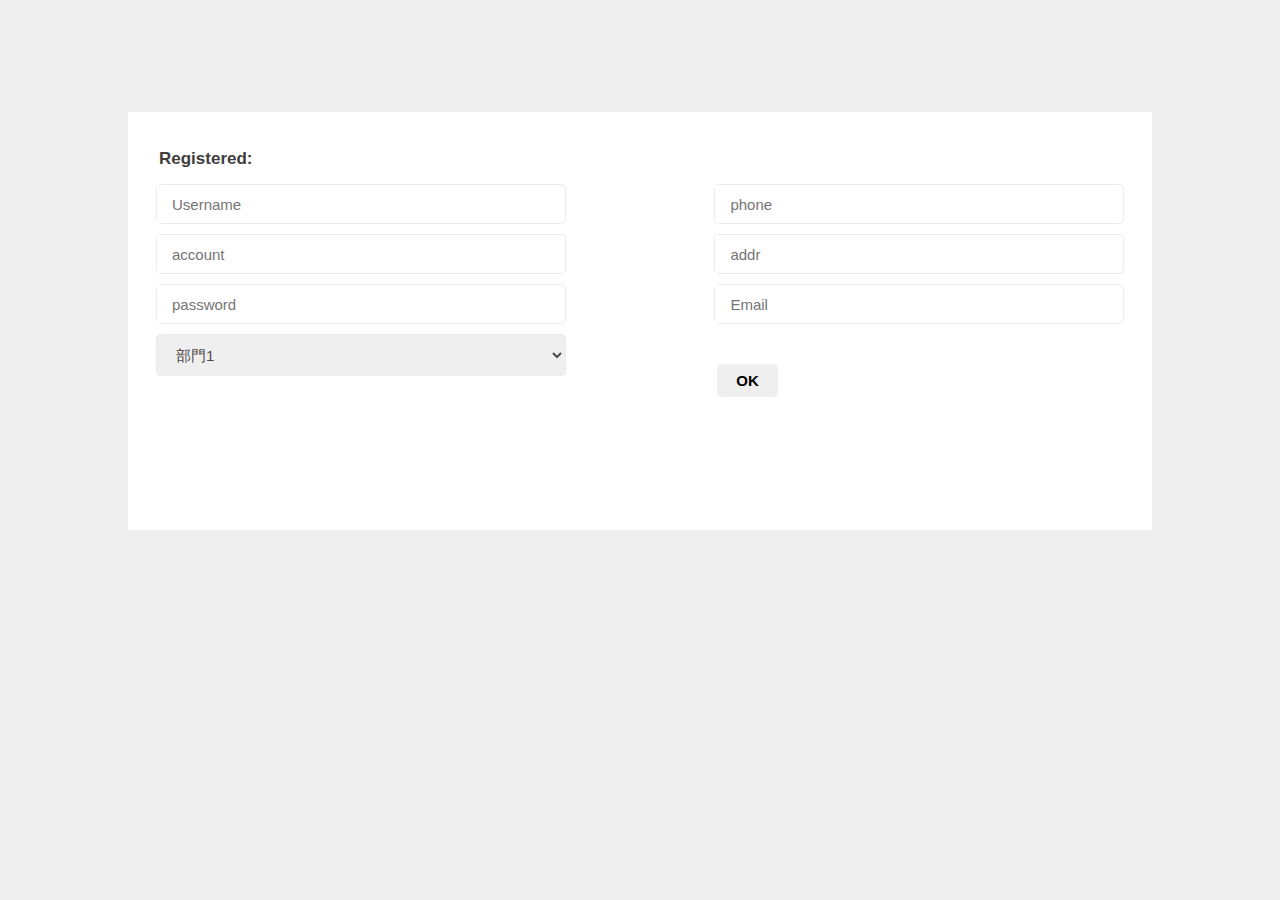
<file: index.html>
<!DOCTYPE html>
<html>
<head>
		<meta charset="utf-8">
		<link href="css/style.css" rel='stylesheet' type='text/css' />
		<meta name="viewport" content="width=device-width, initial-scale=1">
		<script type="application/x-javascript"> addEventListener("load", function() { setTimeout(hideURLbar, 0); }, false); function hideURLbar(){ window.scrollTo(0,1); } </script>
		<!--webfonts-->
		<!--//webfonts-->
</head>
<body>
	<div class="main">
		
			<form>
				<ul class="left-form">
					<h2>Registered:</h2>
					<li>
						<input type="text"   placeholder="Username" required/>
						
						<div class="clear"> </div>
					</li> 
					<li>
						<input type="text"   placeholder="account" required/>
						
						<div class="clear"> </div>
					</li> 
					<li>
						<input type="password"   placeholder="password" required/>
						
						<div class="clear"> </div>
					</li> 
						<select >
						<option>部門1</option>
						<option>部門2</option>
						<option>部門3</option>
						</select>
						
						<div class="clear"> </div>
					
				</ul>
				<ul class="right-form">
					<h3>&nbsp;&nbsp;&nbsp;&nbsp </h3>
					<div>
						<li><input type="text"   placeholder="phone" required/></li>
						<li><input type="text"   placeholder="addr" required/></li>
						<li><input type="email"   placeholder="Email" required/></li>
						<h5>&nbsp;&nbsp;&nbsp;&nbsp </h5>
						<input type="submit" value="OK" >
							
					</div>
					<div class="clear"> </div>
				</ul>
				<div class="clear"> </div>
					
			</form>
			
		</div>
	
</body>
</html>
</file>
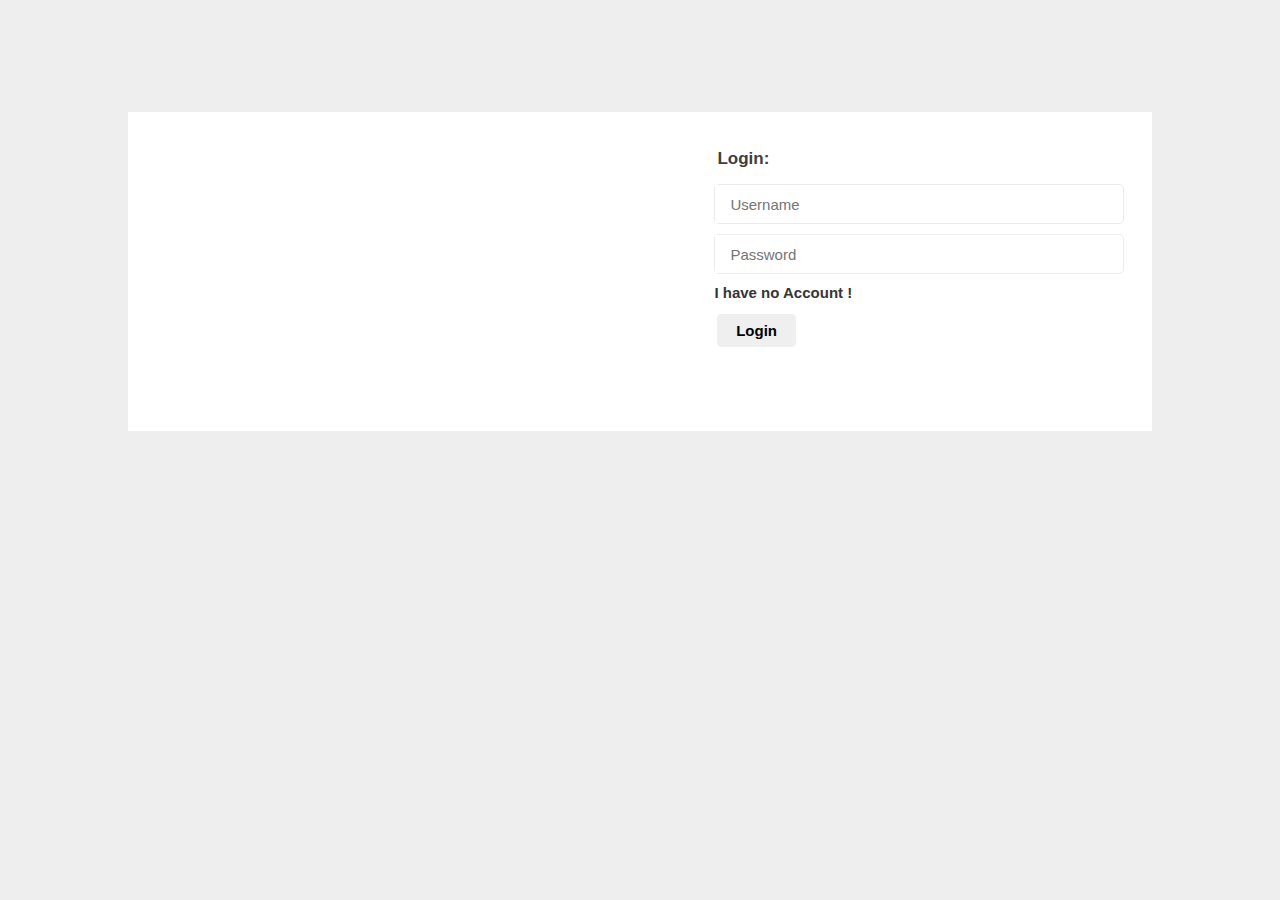
<file: default.html>
<!DOCTYPE html>
<html>
<head>
		<meta charset="utf-8">
		<link href="css/style.css" rel='stylesheet' type='text/css' />
		<meta name="viewport" content="width=device-width, initial-scale=1">
		<script type="application/x-javascript"> addEventListener("load", function() { setTimeout(hideURLbar, 0); }, false); function hideURLbar(){ window.scrollTo(0,1); } </script>
		<!--webfonts-->
		<!--//webfonts-->
</head>
<body>
	<div class="main">
		
			<form>
					<ul class="right-form">
					<h3>Login:</h3>
					<div>
						<li><input type="text"  placeholder="Username" required/></li>
						<li> <input type="password"  placeholder="Password" required/></li>
						<h4>I  have  no  Account  !</h4>
						<input type="submit" value="Login" >
							
					</div>
					<div class="clear"> </div>
				</ul>
					<div class="clear"> </div>
			</form>
			
		</div>
	
</body>
</html>
</file>
<file: css/style.css>
/* reset */
html,body,div,span,applet,object,iframe,h1,h2,h3,h4,h5,h6,p,blockquote,pre,a,abbr,acronym,address,big,cite,code,del,dfn,em,img,ins,kbd,q,s,samp,small,strike,strong,sub,sup,tt,var,b,u,i,dl,dt,dd,ol,nav ul,nav li,fieldset,form,label,legend,table,caption,tbody,tfoot,thead,tr,th,td,article,aside,canvas,details,embed,figure,figcaption,footer,header,hgroup,menu,nav,output,ruby,section,summary,time,mark,audio,video{margin:0;padding:0;border:0;font-size:100%;font:inherit;vertical-align:baseline;}
article, aside, details, figcaption, figure,footer, header, hgroup, menu, nav, section {display: block;}
ol,ul{list-style:none;margin:0px;padding:0px;}
blockquote,q{quotes:none;}
blockquote:before,blockquote:after,q:before,q:after{content:'';content:none;}
table{border-collapse:collapse;border-spacing:0;}
/* start editing from here */
a{text-decoration:none;}
.txt-rt{text-align:right;}/* text align right */
.txt-lt{text-align:left;}/* text align left */
.txt-center{text-align:center;}/* text align center */
.float-rt{float:right;}/* float right */
.float-lt{float:left;}/* float left */
.clear{clear:both;}/* clear float */
.pos-relative{position:relative;}/* Position Relative */
.pos-absolute{position:absolute;}/* Position Absolute */
.vertical-base{	vertical-align:baseline;}/* vertical align baseline */
.vertical-top{	vertical-align:top;}/* vertical align top */
nav.vertical ul li{	display:block;}/* vertical menu */
nav.horizontal ul li{	display: inline-block;}/* horizontal menu */
img{max-width:100%;}
/*end reset*/
/****-----start-body----****/
body{
	background:#eee;
	font-family: "HelveticaNeue", "Helvetica Neue", Helvetica, Arial, sans-serif;
}
.main{
	margin:7em auto 0;
	width:80%;
	background: #fff;
}
.header {
	text-align:center;
	padding:1.3em;
}
.header h1 {
	color:#272727;
	font-weight:700;
	font-size:22px;
}
.main p{
	text-align: center;
	font-size:15px;
	font-weight:600;
	color:#383737;
	padding: 20px 30px;
	border-bottom: 1px solid #E7E0E0;
	margin-top: -13px;
}
.main h2,.main h3{
	text-align:left;
	font-size:17px;
	font-weight:600;
	margin:15px 3px;
	color:#3F3D3D;
}

.left-form,.right-form{
	float:left;
	margin:22px 28px;
	width:40%;
}
.left-form input[type=text],.left-form input[type=password],.left-form select{
	float:left;
	font-family: "HelveticaNeue", "Helvetica Neue", Helvetica, Arial, sans-serif;
	width:80%;
	padding: 0.7em 2em 0.7em 1em;
	border:none;
	color: #000;
	font-size:15px;
	float: left;
	outline: none;
}
.left-form select{
	width:100%;
	display:block;
	color:#4D4949;
	border:1px solid #EBEBEB;
	border-radius: 0.3em;
	-webkit-border-radius:0.3em;
  	-moz-border-radius:0.3em;
 	 -o-border-radius:0.3em;
 	 margin-bottom: 10px;
}
.right-form{
	float:right;
}
form{
	padding-bottom: 2em;
}
.right-form li{
	display:block;
	color:#4D4949;
	border:1px solid #EBEBEB;
	border-radius: 0.3em;
	-webkit-border-radius:0.3em;
  	-moz-border-radius:0.3em;
 	 -o-border-radius:0.3em;
 	 margin-bottom: 10px;
}
.right-form input[type=text], input[type=email] ,input[type=Password]{
	font-family: "HelveticaNeue", "Helvetica Neue", Helvetica, Arial, sans-serif;
	width:90%;
	padding: 0.7em 1em 0.7em 1em;
	color:#000;
	font-size: 15px;
	border:none;
  	outline:none;

}
.left-form li{
	display:block;
	color:#4D4949;
	border:1px solid #EBEBEB;
	border-radius: 0.3em;
	-webkit-border-radius:0.3em;
  	-moz-border-radius:0.3em;
 	 -o-border-radius:0.3em;
 	 margin-bottom: 10px;
}
.icon
{
	height:28px;
	width:28px;
	background:url(../images/spirit.png)  no-repeat;
	display: block;
	float: right;
	margin: 7px 9px 9px 0px;
}
.ticker{
	background:url(../images/spirit.png)  no-repeat 0px 0px;
}
.into{
	background:url(../images/spirit.png)  no-repeat -31px 0px;
}

.left-form submit{
	float:left;
}
.right-form submit{
	float:right;
}
.main h5{
	float: left;
	font-size:124px;
	font-weight: 600;
	color:#363535;
}
.main h4{
	float: left;
	font-size:15px;
	font-weight: 600;
	color:#363535;
}
.left-form input[type=submit]{
  padding:10px 19px;
  border-radius:0.3em;
 -webkit-border-radius:0.3em;
  -moz-border-radius:0.3em;
  -o-border-radius:0.3em;
   color:#4D4949;
  background:#F3F3F3;
  border:1px solid #EBEBEB;
  font-weight:bold;
  font-size:15px;
  outline:none;
  transition: all 0.5s ease-out;
  -webkit-transition: all 0.5s ease-out;
  -moz-transition: all 0.5s ease-out;
  -ms-transition: all 0.5s ease-out;
  -o-transition: all 0.5s ease-out;
  margin-top:15px;
  cursor: pointer;
}
.right-form input[type=submit]{
  float:left;
  padding:8px 19px;
  border-radius:0.3em;
  border:none;
  outline:none;
  -webkit-border-radius:0.3em;
  -moz-border-radius:0.3em;
  -o-border-radius:0.3em;
  font-weight:bold;
  font-size:15px;
  transition: all 0.5s ease-out;
  -webkit-transition: all 0.5s ease-out;
  -moz-transition: all 0.5s ease-out;
  -ms-transition: all 0.5s ease-out;
  -o-transition: all 0.5s ease-out;
  margin: 2em -9em;
  cursor: pointer;
}
 input[type=submit]:hover {
 background:#2E2D2D;
 color:#fff;

}
/*---start-check-box----*/

.left-form > label {
	font-size:13px;
	float:left;
	vertical-align: super;
	margin-left:10px;
	color:#4C4A4A;
	margin-top:2px;
	font-weight: 600;
}


/*----//end-responsive design-----*/
</file>
